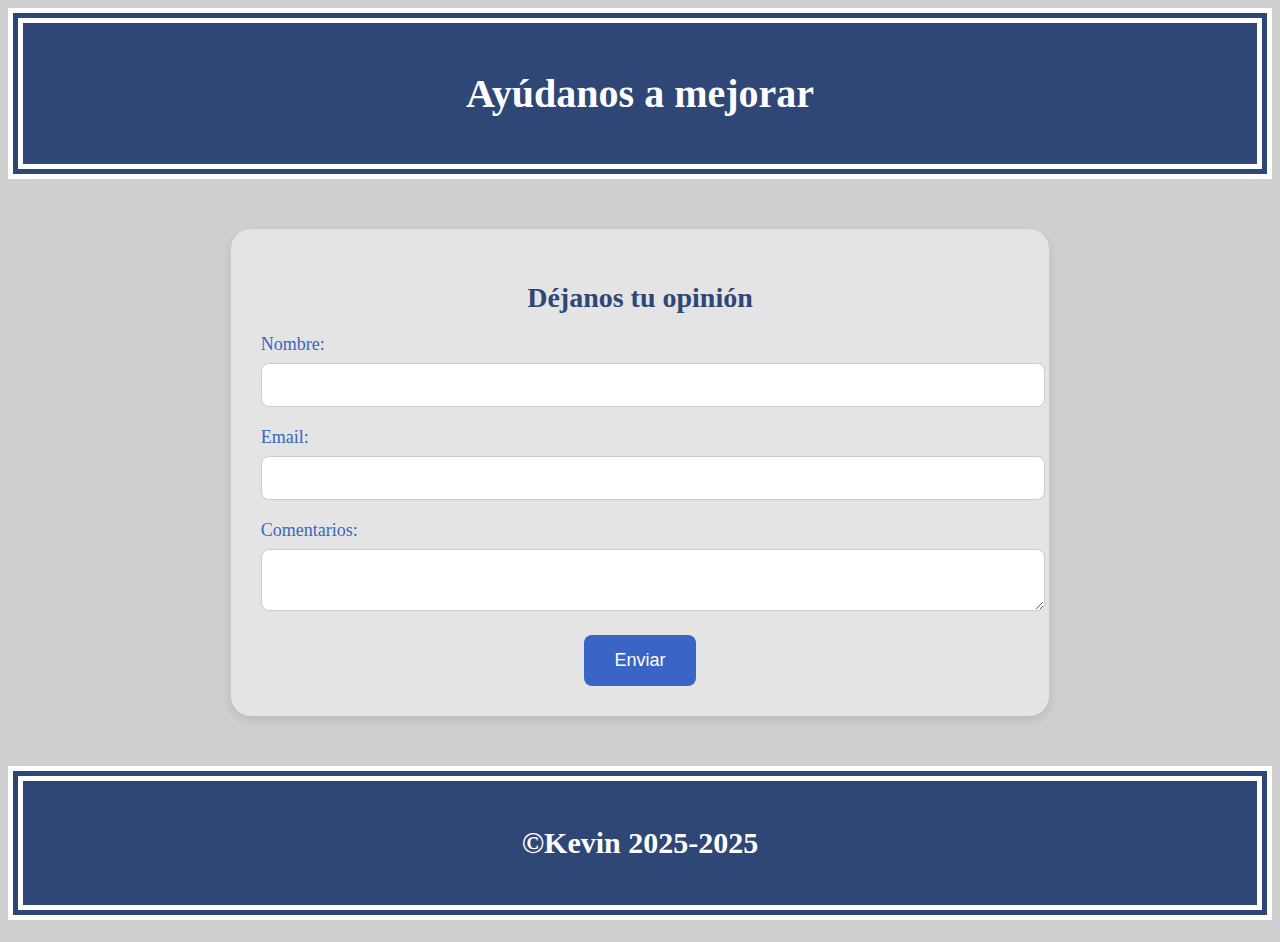
<file: templates/formulario.html>
<!DOCTYPE html>
<html lang="es">
<head>
<meta charset="UTF-8">
<meta name="viewport" content="width=device-width, initial-scale=1.0">
<link rel="stylesheet" href="../static/css/style.css">
<title>Formulario de Opinión</title>
</head>
<body>

<header class="encabezado">
    <h1>Ayúdanos a mejorar</h1>
</header>

<main>
    <div class="formulario-container">
        <h2>Déjanos tu opinión</h2>
        <form action="https://echo.htmlacademy.ru/" class="formulario">
            <div class="form-grupo">
                <label for="nombre">Nombre:</label>
                <input type="text" id="nombre" name="nombre">
            </div>
            <div class="form-grupo">
                <label for="email">Email:</label>
                <input type="email" id="email" name="email">
            </div>
            <div class="form-grupo">
                <label for="comentarios">Comentarios:</label>
                <textarea id="comentarios" name="comentarios"></textarea>
            </div>
            <button type="submit" class="boton-enviar">Enviar</button>
        </form>
    </div>
</main>

<footer class="pie-de-pagina">
    <h2>©Kevin 2025-2025</h2>
</footer>

</body>

</html>
</file>
<file: static/css/style.css>
body {
    background-color: #CFCFCF;
}

a {
    text-decoration: none;
    color: inherit;
}

/* Estilos de Encabezado y Pie de Página */
.encabezado, .pie-de-pagina {
    background-color: #2F4776;
    color: #fff;
    padding: 20px 30px;
    text-align: center;
    border: 15px double #fff;
    margin-bottom: 20px;
}

.encabezado h1 {
    font-size: 40px;
}

.pie-de-pagina h2 {
    font-size: 30px;
}

/* Artículo Destacado */
.articulo-destacado {
    display: flex;
    flex-direction: column; /* Apila los elementos verticalmente. */
    align-items: center; /* Centra los elementos horizontalmente. */
    width:75%;
    margin-left: 150px;
    background-color: #E4E4E4;
    padding: 20px;
    border-radius: 30px;
    box-shadow: 20px 0px 40px black;
}

.articulo-destacado img {
    max-width: 50%;
    height: auto;
    border-radius: 20px;
    margin-bottom: 20px;
}

.articulo-destacado-texto {
    max-width: 800px;
    text-align: center; /* Centra el texto dentro de este contenedor. */
}

.articulo-destacado h3 {
    font-size: 30px;
    color: #3A64C6;
    margin-bottom: 10px;
}

.articulo-destacado .publicacion {
    font-size: 16px;
    color: #164AC1;
    margin-bottom: 15px;
}

.articulo-destacado .texto {
    font-size: 20px;
    color: #5E81D1;
}

/* Sección de Noticias de Última Hora */
.titulo-noticias {
    background-color: #2F4776;
    color: #fff;
    padding: 15px;
    text-align: center;
    font-size: 24px;
    border:10px double white;
    margin-bottom: 20px;
}

/* Contenedor de la Rejilla de Noticias usando Flexbox */
.noticias-rejilla {
    display: flex;
    flex-wrap: wrap; /* Permite que los elementos pasen a la siguiente línea si no caben */
    justify-content: center; /* Centra los elementos horizontalmente en el contenedor */
    padding: 20px;
    margin: -10px; /* Compensa el margen de los elementos para lograr el espacio deseado */
}

/* Tarjeta de Noticia Individual */
.tarjeta-noticia {
    width: calc(25% - 20px); /* Define el ancho para que quepan 3 elementos por fila, con un poco de espacio */
    margin: 10px; /* Espacio alrededor de cada tarjeta (10px arriba, abajo, izquierda y derecha) */
    background-color: #E4E4E4;
    padding: 15px;
    border-radius: 8px;
    box-shadow: 0 2px 4px black;
    transition: transform 0.2s;
}

.tarjeta-noticia:hover {
    transform: translateY(-5px);
    box-shadow: 0 6px 12px black;
}

.tarjeta-noticia img {
    width: 100%;
    height: 200px;
    border-radius: 4px;
    margin-bottom: 15px;
}

.tarjeta-noticia h3 {
    font-size: 20px;
    color: #3A64C6;
    margin-bottom: 10px;
}

.tarjeta-noticia .texto {
    font-size: 16px;
    color: #5E81D1;
    margin-bottom: 10px;
}

.tarjeta-noticia .publicacion {
    font-size: 14px;
    color: #164AC1;
    font-style: italic;
}

/* Artículo*/
.articulo{
    display: flex;
    flex-direction: column; /* Apila los elementos verticalmente. */
    align-items: center; /* Centra los elementos horizontalmente. */
    width:75%;
    margin-left: 150px;
    margin-bottom:50px;
    background-color: #E4E4E4;
    padding: 20px;
    border-radius: 30px;
    box-shadow: 20px 0px 40px black;
}

.articulo img {
    max-width: 50%;
    height: auto;
    border-radius: 20px;
    margin-bottom: 20px;
}

.articulo .texto {
    font-size: 20px;
    color: #5E81D1;
}

/* Estilos para el formulario de contacto */
.formulario-container {
    width: 60%;
    margin: 50px auto;
    padding: 30px;
    background-color: #E4E4E4;
    border-radius: 20px;
    box-shadow: 0 4px 8px rgba(0, 0, 0, 0.1);
    text-align: center;
}

.formulario-container h2 {
    font-size: 28px;
    color: #2F4776;
    margin-bottom: 20px;
}

.formulario .form-grupo {
    margin-bottom: 20px;
    text-align: left;
}

.formulario label {
    display: block;
    font-size: 18px;
    color: #3A64C6;
    margin-bottom: 8px;
}

.formulario input,
.formulario textarea {
    width: 100%;
    padding: 12px;
    border: 1px solid #ccc;
    border-radius: 8px;
    font-size: 16px;
}

.boton-enviar {
    background-color: #3A64C6;
    color: white;
    padding: 15px 30px;
    border: none;
    border-radius: 8px;
    font-size: 18px;
    transition: background-color 0.3s;
}

.boton-enviar:hover {
    background-color: #2F4776;
}

/* Media para tablets (pantallas de hasta 768px de ancho) */
@media (max-width: 768px) {
    /* Estilos del encabezado y pie de página */
    .encabezado h1 {
        font-size: 32px;
    }
    .pie-de-pagina h2 {
        font-size: 24px;
    }

    /* Estilos del artículo destacado */
    .articulo-destacado, .articulo {
        width: 90%;
        margin-left: 5%;
        box-shadow: 10px 0px 20px black;
        padding: 15px;
    }

    .articulo-destacado img, .articulo img {
        max-width: 70%;
    }

    .articulo-destacado h3 {
        font-size: 24px;
    }
    .articulo-destacado .publicacion, .articulo .texto {
        font-size: 18px;
    }

    /* Título de noticias de última hora */
    .titulo-noticias {
        font-size: 20px;
    }

    /* Rejilla de noticias */
    .noticias-rejilla {
        flex-direction: column;
        align-items: center;
    }

    /* Tarjeta de noticia individual */
    .tarjeta-noticia {
        width: 85%;
        margin: 10px 0;
    }
    .tarjeta-noticia img {
        height: auto;
    }

    /*Adaptacion del formulario*/
    .formulario-container {
        width: 85%;
        margin: 30px auto;
        padding: 20px;
    }
}

/* Media para celulares (pantallas de hasta 480px de ancho) */
@media (max-width: 480px) {
    /* Estilos del encabezado y pie de página */
    .encabezado h1 {
        font-size: 24px;
    }
    .pie-de-pagina h2 {
        font-size: 18px;
    }
    .encabezado, .pie-de-pagina {
        padding: 15px 10px;
    }

    /* Estilos del artículo destacado */
    .articulo-destacado, .articulo {
        width: 95%;
        margin-left: 2.5%;
        box-shadow: 5px 0px 10px black;
    }
    .articulo-destacado img, .articulo img {
        max-width: 90%;
    }
    .articulo-destacado h3 {
        font-size: 20px;
    }
    .articulo-destacado .publicacion, .articulo .texto {
        font-size: 16px;
    }

    /* Título de noticias de última hora */
    .titulo-noticias {
        font-size: 18px;
    }

    /* Tarjeta de noticia individual */
    .tarjeta-noticia {
        width: 95%;
        padding: 10px;
    }
    .tarjeta-noticia h3 {
        font-size: 18px;
    }
    .tarjeta-noticia .texto {
        font-size: 14px;
    }
    .tarjeta-noticia .publicacion {
        font-size: 12px;
    }

    /*Adaptacion del formulario*/
    .formulario-container {
        width: 95%;
        margin: 20px auto;
        padding: 15px;
    }

    .formulario-container h2 {
        font-size: 24px;
    }

    .formulario label,
    .formulario input,
    .formulario textarea,
    .boton-enviar {
        font-size: 16px;
    }
}
</file>
